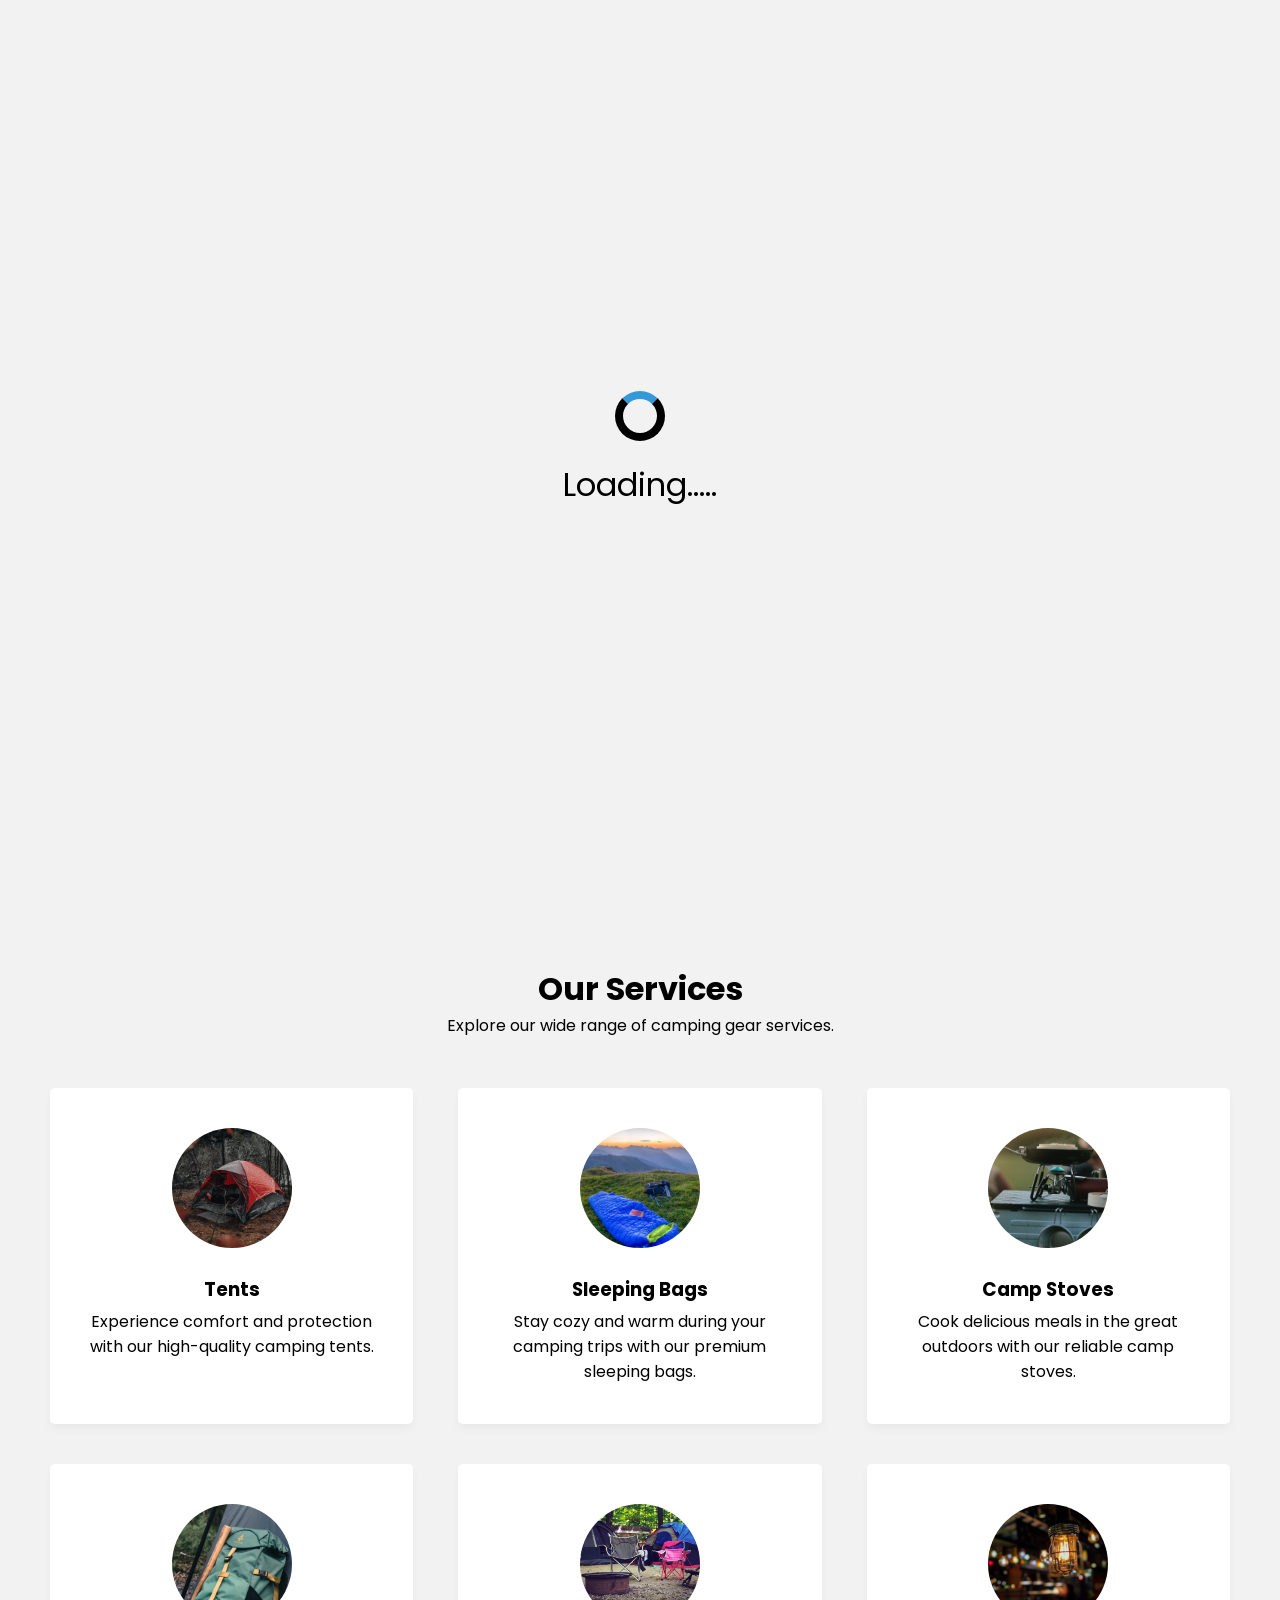
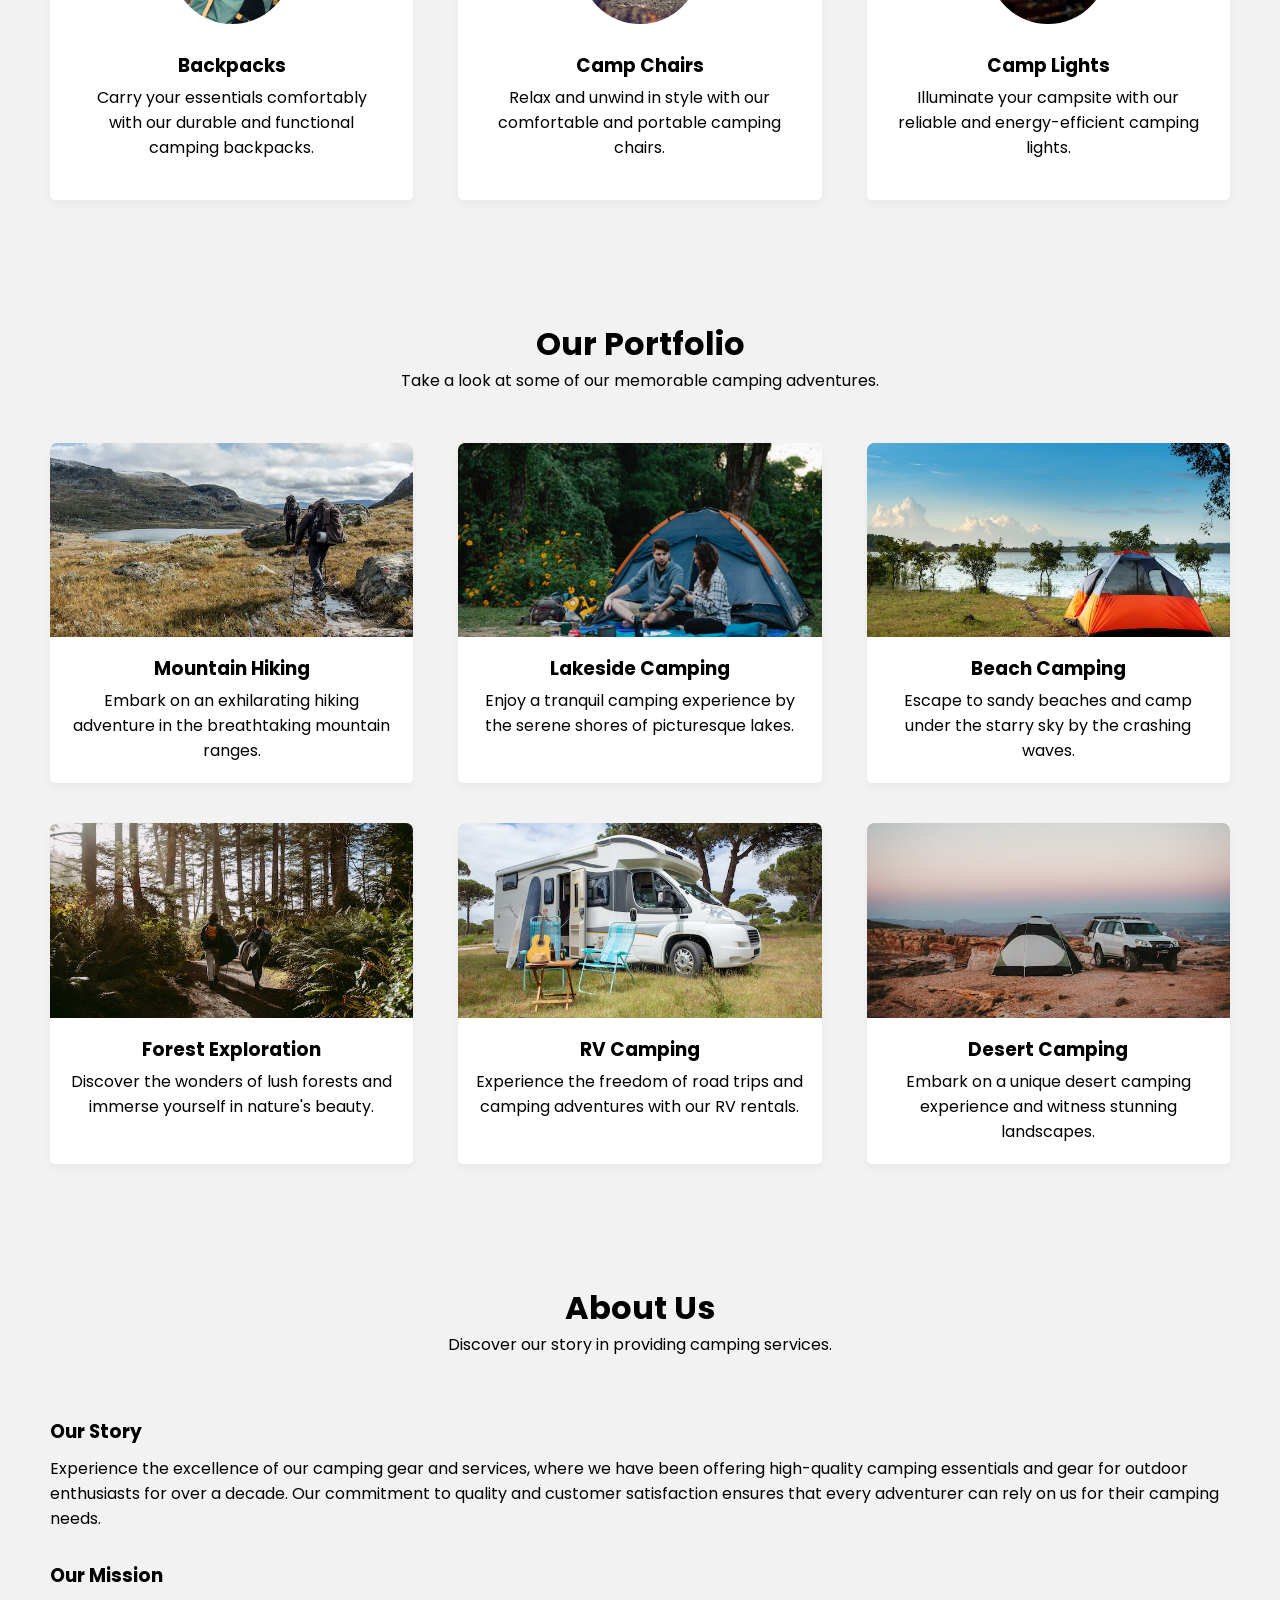
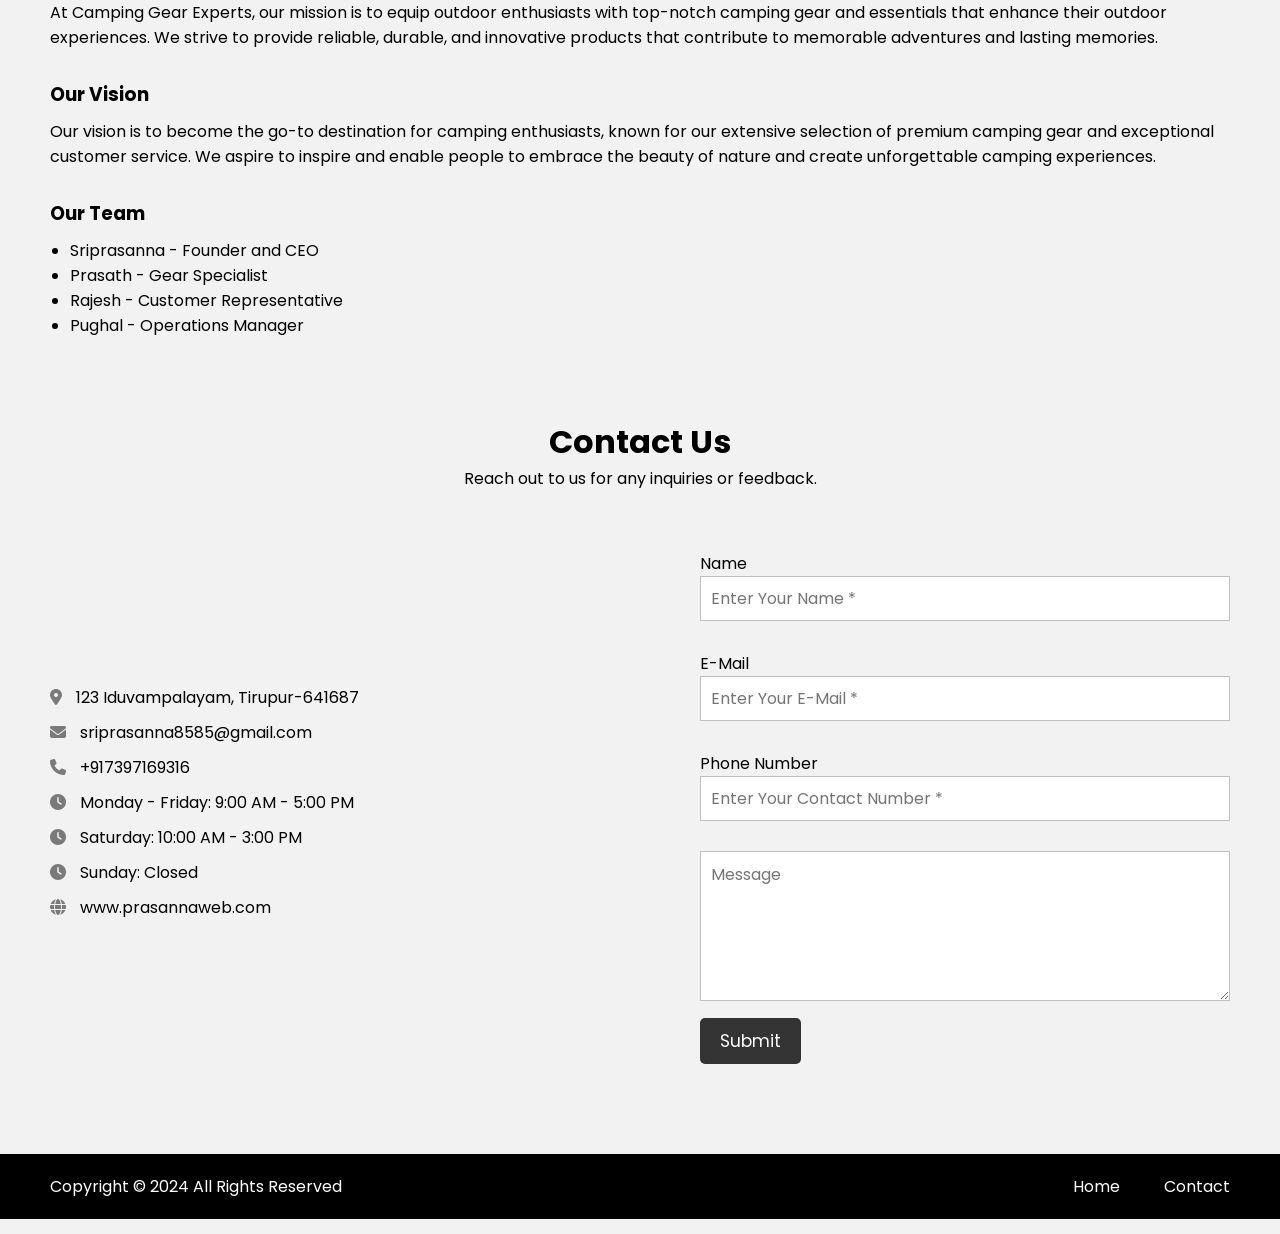
<file: index.html>
<!DOCTYPE html>
<html lang="en">

<head>
  <meta charset="UTF-8" />
  <meta name="viewport" content="width=device-width, initial-scale=1.0">
  <title>Camping Gear Website</title>
  <link rel="stylesheet" href="./style.css">
  <link rel="stylesheet" href="https://cdnjs.cloudflare.com/ajax/libs/font-awesome/6.3.0/css/all.min.css">
</head>

<body>
  <div id="loading-screen">
    <div class="loader"></div>
    <p>Loading.....</p>
  </div>
  <!-- <div id="content" style="display: none;">
    <h1>Welcome to My Website..</h1>
  </div> -->
  <header>
    <nav class="navbar">
      <h2 class="logo"><a href="#">LOGO</a></h2>
      <input type="checkbox" id="menu-toggler">
      <label for="menu-toggler" id="hamburger-btn">
        <svg xmlns="http://www.w3.org/2000/svg" viewBox="0 0 24 24" fill="white" width="24px" height="24px">
          <path d="M0 0h24v24H0z" fill="none" />
          <path d="M3 18h18v-2H3v2zm0-5h18V11H3v2zm0-7v2h18V6H3z" />
        </svg>
      </label>
      <ul class="all-links">
        <li><a href="#home">Home</a></li>
        <li><a href="#services">Services</a></li>
        <li><a href="#portfolio">Portfolio</a></li>
        <li><a href="#about">About Us</a></li>
        <li><a href="#contact">Contact Us</a></li>
      </ul>
    </nav>
  </header>

  <section class="homepage" id="home">
    <div class="content">
      <div class="text">
        <h1>Camping Gear and Essentials</h1>
        <p>
          Discover top-quality camping gear for unforgettable outdoor adventures. <br> Gear up and make
          lasting
          memories.</p>
      </div>
      <a href="#services">Our Services</a>
    </div>
  </section>

  <section class="services" id="services">
    <h2>Our Services</h2>
    <p>Explore our wide range of camping gear services.</p>
    <ul class="cards">
      <li class="card">
        <img src="./Images/tents.jpg" alt="img">
        <h3>Tents</h3>
        <p>Experience comfort and protection with our high-quality camping tents.</p>
      </li>
      <li class="card">
        <img src="./Images/bags.jpg" alt="img">
        <h3>Sleeping Bags</h3>
        <p>Stay cozy and warm during your camping trips with our premium sleeping bags.</p>
      </li>
      <li class="card">
        <img src="./Images/stoves.jpg" alt="img">
        <h3>Camp Stoves</h3>
        <p>Cook delicious meals in the great outdoors with our reliable camp stoves.</p>
      </li>
      <li class="card">
        <img src="./Images/backpacks.jpg" alt="img">
        <h3>Backpacks</h3>
        <p>Carry your essentials comfortably with our durable and functional camping backpacks.</p>
      </li>
      <li class="card">
        <img src="./Images/chair.jpg" alt="img">
        <h3>Camp Chairs</h3>
        <p>Relax and unwind in style with our comfortable and portable camping chairs.</p>
      </li>
      <li class="card">
        <img src="./Images/light.jpg" alt="img">
        <h3>Camp Lights</h3>
        <p>Illuminate your campsite with our reliable and energy-efficient camping lights.</p>
      </li>
    </ul>
  </section>

  <section class="portfolio" id="portfolio">
    <h2>Our Portfolio</h2>
    <p>Take a look at some of our memorable camping adventures.</p>
    <ul class="cards">
      <li class="card">
        <img src="./Images/camping-1.jpg" alt="img">
        <h3>Mountain Hiking</h3>
        <p>Embark on an exhilarating hiking adventure in the breathtaking mountain ranges.</p>
      </li>
      <li class="card">
        <img src="./Images/bg-3.jpg" alt="img">
        <h3>Lakeside Camping</h3>
        <p>Enjoy a tranquil camping experience by the serene shores of picturesque lakes.</p>
      </li>
      <li class="card">
        <img src="./Images/camping-3.jpg" alt="img">
        <h3>Beach Camping</h3>
        <p>Escape to sandy beaches and camp under the starry sky by the crashing waves.</p>
      </li>
      <li class="card">
        <img src="./Images/camping-4.jpg" alt="img">
        <h3>Forest Exploration</h3>
        <p>Discover the wonders of lush forests and immerse yourself in nature's beauty.</p>
      </li>
      <li class="card">
        <img src="./Images/camping-5.jpg" alt="img">
        <h3>RV Camping</h3>
        <p>Experience the freedom of road trips and camping adventures with our RV rentals.</p>
      </li>
      <li class="card">
        <img src="./Images/camping-6.jpg" alt="img">
        <h3>Desert Camping</h3>
        <p>Embark on a unique desert camping experience and witness stunning landscapes.</p>
      </li>
    </ul>
  </section>

  <section class="about" id="about">
    <h2>About Us</h2>
    <p>Discover our story in providing camping services.</p>
    <div class="row company-info">
      <h3>Our Story</h3>
      <p>Experience the excellence of our camping gear and services, where we have been offering high-quality
        camping
        essentials and gear for outdoor enthusiasts for over a decade. Our commitment to quality and customer
        satisfaction ensures that every adventurer can rely on us for their camping needs.</p>
    </div>
    <div class="row mission-vision">
      <h3>Our Mission</h3>
      <p>At Camping Gear Experts, our mission is to equip outdoor enthusiasts with top-notch camping gear and
        essentials
        that enhance their outdoor experiences. We strive to provide reliable, durable, and innovative products
        that
        contribute to memorable adventures and lasting memories.</p>
      <h3>Our Vision</h3>
      <p>Our vision is to become the go-to destination for camping enthusiasts, known for our extensive selection
        of
        premium camping gear and exceptional customer service. We aspire to inspire and enable people to embrace
        the
        beauty of nature and create unforgettable camping experiences.</p>
    </div>
    <div class="row team">
      <h3>Our Team</h3>
      <ul>
        <li>Sriprasanna - Founder and CEO</li>
        <li>Prasath - Gear Specialist</li>
        <li>Rajesh - Customer Representative</li>
        <li>Pughal - Operations Manager</li>
      </ul>
    </div>
  </section>

  <section class="contact" id="contact">
    <h2>Contact Us</h2>
    <p>Reach out to us for any inquiries or feedback.</p>
    <div class="row">
      <div class="col information">
        <div class="contact-details">
          <p><i class="fas fa-map-marker-alt"></i> 123 Iduvampalayam, Tirupur-641687</p>
          <p><i class="fas fa-envelope"></i> sriprasanna8585@gmail.com</p>
          <p><i class="fas fa-phone"></i> +917397169316</p>
          <p><i class="fas fa-clock"></i> Monday - Friday: 9:00 AM - 5:00 PM</p>
          <p><i class="fas fa-clock"></i> Saturday: 10:00 AM - 3:00 PM</p>
          <p><i class="fas fa-clock"></i> Sunday: Closed</p>
          <p><i class="fas fa-globe"></i> www.prasannaweb.com</p>
        </div>
      </div>
      <div class="col form">
        <form id="forms">
          <div class="input-group">
            <label for="name">Name</label>
            <input type="text" placeholder="Enter Your Name *" id="names">
            <div class="error" id="nameError"></div>
          </div>

          <div class="input-group">
            <label for="email">E-Mail</label>
            <input type="email" placeholder="Enter Your E-Mail *" id="email">
            <div class="error" id="emailError"></div>
          </div>

          <div class="input-group">
            <label for="number">Phone Number</label>
            <input type="number" placeholder="Enter Your Contact Number *" id="number">
            <div class="error" id="numberError"></div>
          </div>

          <textarea placeholder="Message"></textarea>
          <button id="submit" type="submit">Submit</button>
        </form>
      </div>
    </div>
  </section>

  <footer>
    <div>
      <span>Copyright © 2024 All Rights Reserved</span>
      <span class="link">
        <a href="#home">Home</a>
        <a href="#contact">Contact</a>
      </span>
    </div>
  </footer>

  <script src="./script.js"></script>
</body>

</html>
</file>
<file: style.css>
@import url("https://fonts.googleapis.com/css2?family=Poppins:wght@200;300;400;500;600;700&display=swap");

* {
    margin: 0;
    padding: 0;
    box-sizing: border-box;
    font-family: "Poppins", sans-serif;
}

html {
    scroll-behavior: smooth;
}

body {
    background: #f2f2f2;
}

/* Loading Screen */

#loading-screen{
    position: fixed;
    top: 0;
    left: 0;
    width: 100%;
    height: 100%;
    background-color: #f2f2f2;
    color: #000;
    display: flex;
    flex-direction: column;
    justify-content: center;
    align-items: center;
    z-index: 1000;
}

#loading-screen p{
    margin-top: 20px;
    font-size: 2rem;
}

.loader{
    border: 8px solid #000;
    border-top: 8px solid #3498db;
    border-radius: 50%;
    width: 50px;
    height: 50px;
    animation: spin 1s linear infinite;
}

@keyframes spin{
    0%{
        transform: rotate(0deg);
    }
    100%{
        transform: rotate(360deg);
    }
}

#content{
    padding: 20px;
}

/* Header Section */

header {
    position: fixed;
    top: 0;
    left: 0;
    z-index: 5;
    width: 100%;
    display: flex;
    justify-content: center;
    background: #333;
}

.navbar {
    display: flex;
    padding: 0 10px;
    max-width: 1200px;
    width: 100%;
    align-items: center;
    justify-content: space-between;
}

.navbar input#menu-toggler {
    display: none;
}

.navbar #hamburger-btn {
    cursor: pointer;
    display: none;
}

.navbar .all-links {
    display: flex;
    align-items: center;
}

.navbar .all-links li {
    position: relative;
    list-style: none;
}

.navbar .logo a {
    display: flex;
    align-items: center;
    margin-left: 0;
}

header a,
footer a {
    margin-left: 40px;
    text-decoration: none;
    color: #fff;
    height: 100%;
    padding: 20px 0;
    display: inline-block;
}

header a:hover,
footer a:hover {
    color: #ddd;
}

/* Homepage Section */

.homepage {
    height: 100vh;
    width: 100%;
    position: relative;
    background: url("./Images/camping-2.jpg");
    background-position: center 65%;
    background-size: cover;
    background-attachment: fixed;
    margin-top: -15px;
}

.homepage::before {
    content: "";
    position: absolute;
    left: 0;
    top: 0;
    height: 100%;
    width: 100%;
    background: rgba(0, 0, 0, 0.2);
}

.homepage .content {
    display: flex;
    height: 85%;
    z-index: 3;
    align-items: center;
    justify-content: center;
    flex-direction: column;
}

.homepage .content h1 {
    font-size: 60px;
    font-weight: 700;
    margin-bottom: 10px;
}

.homepage .content .text {
    margin-bottom: 50px;
    color: #fff;
    font-size: 20px;
    text-align: center;
    text-shadow: 0px 0px 10px rgba(0, 0, 0, 0.3);
}

.content a {
    color: #000;
    display: block;
    text-transform: uppercase;
    font-size: 18px;
    margin: 0 10px;
    padding: 10px 30px;
    border-radius: 5px;
    background: #fff;
    border: 2px solid #fff;
    transition: 0.4s ease;
    box-shadow: 0 10px 20px rgba(0, 0, 0, 0.3);
    text-decoration: none;
    transition: transform 0.3s ease 0.1s;
}

.content a:hover {
    color: #fff;
    background: rgba(255, 255, 255, 0.3);
    transform: translateY(-15px);
}

/* Services Section */

section {
    display: flex;
    align-items: center;
    flex-direction: column;
    padding: 80px 0 0;
}

#services{
  
    animation-name: appear;
    animation-timing-function: linear;
    animation-timeline: view();
    animation-range: entry 0% cover 40%;
    /* animation-delay: 5s; */
}

@keyframes appear
{
    from{
        opacity: 0;
        transform: scale(0.5);
    }

    to
    {
        opacity: 1;
        transform: scale(1);
    }
}

section h2 {
    font-size: 2rem;
}

section>p {
    text-align: center;
}

section .cards {
    display: flex;
    flex-wrap: wrap;
    max-width: 1200px;
    margin-top: 50px;
    padding: 0 10px;
    justify-content: space-between;
}

section.about {
    margin: 0 auto;
    max-width: 1200px;
}

.about .company-info {
    margin-top: 30px;
}

.about h3 {
    margin: 30px 0 10px;
}

.about .team {
    text-align: left;
    width: 100%;
}

.about .team ul {
    padding-left: 20px;
}

section .cards .card {
    background: #fff;
    padding: 40px 15px;
    list-style: none;
    border-radius: 5px;
    box-shadow: 0px 5px 10px rgba(0, 0, 0, 0.04);
    margin-bottom: 40px;
    width: calc(100% / 3 - 30px);
    text-align: center;
}

/* Portfolio Section */

.portfolio .cards .card {
    padding: 0 0 20px;
    overflow: hidden;
}

#portfolio{
  
    animation-name: appear;
    animation-timing-function: linear;
    animation-timeline: view();
    animation-range: entry 0% cover 40%;
    /* animation-delay: 5s; */
}

@keyframes appear
{
    from{
        opacity: 0;
        transform: scale(0.5);
    }

    to
    {
        opacity: 1;
        transform: scale(1);
    }
}

.services .card img {
    width: 120px;
    height: 120px;
    margin-bottom: 20px;
    border-radius: 100%;
    object-fit: cover;
    transform-origin: 50% 50%;
    transition: 0.8s ease-in-out;
}

.services .card img:hover {
    transform: scale(1.3);
}

.portfolio .card img {
    width: 100%;
    padding-bottom: 10px;
    aspect-ratio: 16 / 9;
    object-fit: cover;
    border-radius: 7px;
    transform-origin: 50% 50%;
    transition: 0.8s ease-in-out;
}

.portfolio .card img:hover {
    transform: scale(1.2);
}

.cards .card p {
    padding: 0 15px;
    margin-top: 5px;
}

/* About Section */

.about .row {
    padding: 0 10px;
}

#about{
  
    animation-name: appear;
    animation-timing-function: linear;
    animation-timeline: view();
    animation-range: entry 0% cover 40%;
    /* animation-delay: 5s; */
}

@keyframes appear
{
    from{
        opacity: 0;
        transform: scale(0.5);
    }

    to
    {
        opacity: 1;
        transform: scale(1);
    }
}

/* Contact Section */

.contact .row {
    margin: 60px 0 90px;
    display: flex;
    max-width: 1200px;
    width: 100%;
    align-items: center;
    justify-content: space-between;
}

#contact{
  
    animation-name: appear;
    animation-timing-function: linear;
    animation-timeline: view();
    animation-range: entry 0% cover 40%;
    /* animation-delay: 5s; */
}

@keyframes appear
{
    from{
        opacity: 0;
        transform: scale(0.5);
    }

    to
    {
        opacity: 1;
        transform: scale(1);
    }
}

.contact .row .col {
    padding: 0 10px;
    width: calc(100% / 2 - 50px);
}

.contact .col p {
    margin-bottom: 10px;
}

.contact .col p i {
    color: #7a7a7a;
    margin-right: 10px;
}

.contact form input {
    height: 45px;
    margin-bottom: 20px;
    padding: 10px;
    width: 100%;
    font-size: 16px;
    outline: none;
    border: 1px solid #bfbfbf;
}

.contact form textarea {
    padding: 10px;
    width: 100%;
    font-size: 16px;
    height: 150px;
    outline: none;
    resize: vertical;
    border: 1px solid #bfbfbf;
}

.contact form button {
    margin-top: 10px;
    padding: 10px 20px;
    font-size: 17px;
    color: #fff;
    border: none;
    cursor: pointer;
    border-radius: 5px;
    background: #333;
    transition: 0.2s ease;
}

.contact form button:hover {
    background: #525252;
}

.error
{
    color: red;
    margin-bottom: 10px;
}

/* Footer Section */

footer {
    width: 100%;
    display: flex;
    justify-content: center;
    background: #000;
    padding: 20px 0;
}

footer div {
    padding: 0 10px;
    max-width: 1200px;
    width: 100%;
    display: flex;
    justify-content: space-between;
}

footer span {
    color: #fff;
}

footer a {
    padding: 0;
}

/* Media Query */

@media all and (max-width: 860px) {
    .navbar .all-links {
        position: fixed;
        left: -100%;
        width: 300px;
        display: block;
        height: 100vh;
        top: 75px;
        background: #333;
        transition: left 0.3s ease;
    }

    .navbar #menu-toggler:checked~.all-links {
        left: 0;
    }

    .navbar .all-links li {
        font-size: 18px;
    }

    .navbar #hamburger-btn {
        display: block;
        margin-left: 200px;
    }

    .navbar p a {
        display: none;
    }

    section>p {
        text-align: center;
    }

    section .cards .card {
        width: calc(100% / 2 - 15px);
        margin-bottom: 30px;
    }

    .homepage .content h1 {
        font-size: 40px;
        font-weight: 700;
        margin-bottom: 10px;
    }

    .homepage .content .text {
        font-size: 17px;
    }

    .content a {
        font-size: 17px;
        padding: 9px 20px;
    }

    .contact .row {
        flex-direction: column;
    }

    .contact .row .col {
        width: 100%;
    }

    .contact .row .col:last-child {
        margin-top: 40px;
    }

    footer a {
        height: 0;
    }
}

@media screen and (max-width: 560px) {
    section .cards .card {
        width: 100%;
        margin-bottom: 30px;
    }
}
</file>
